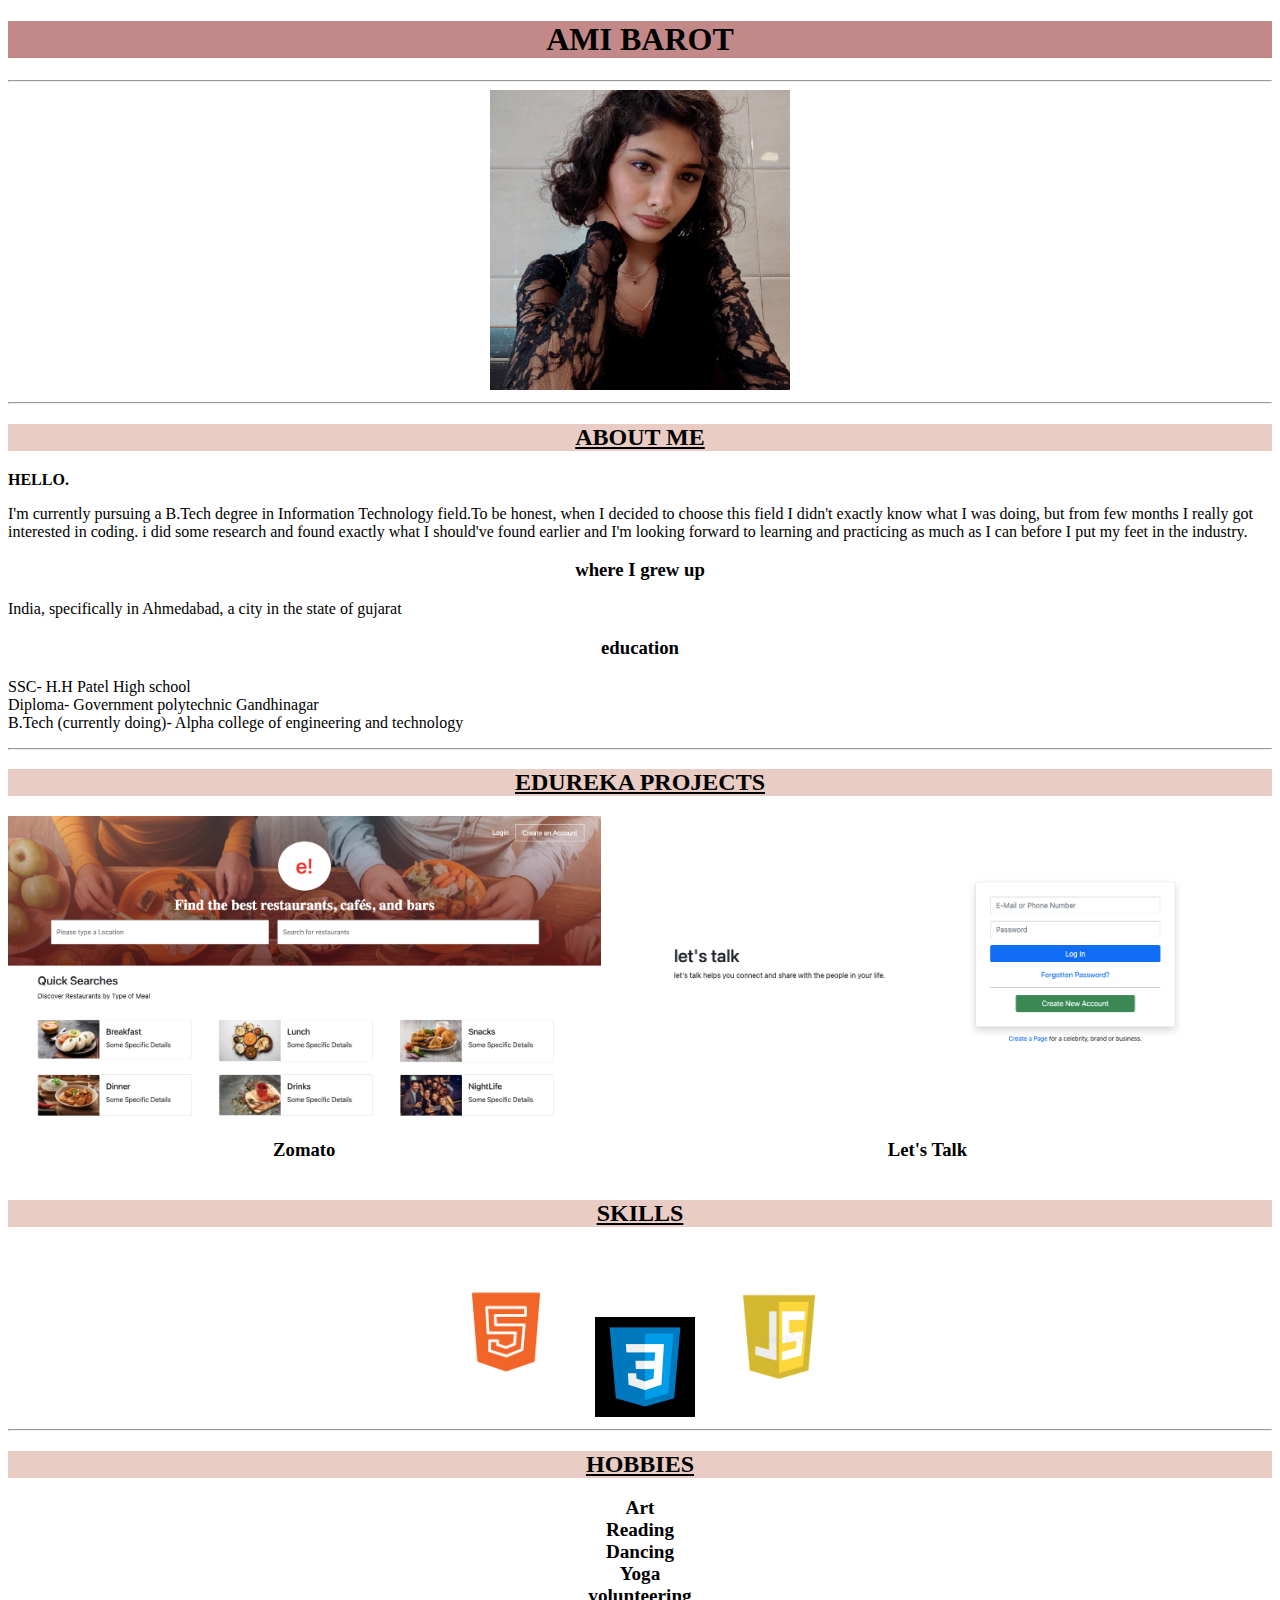
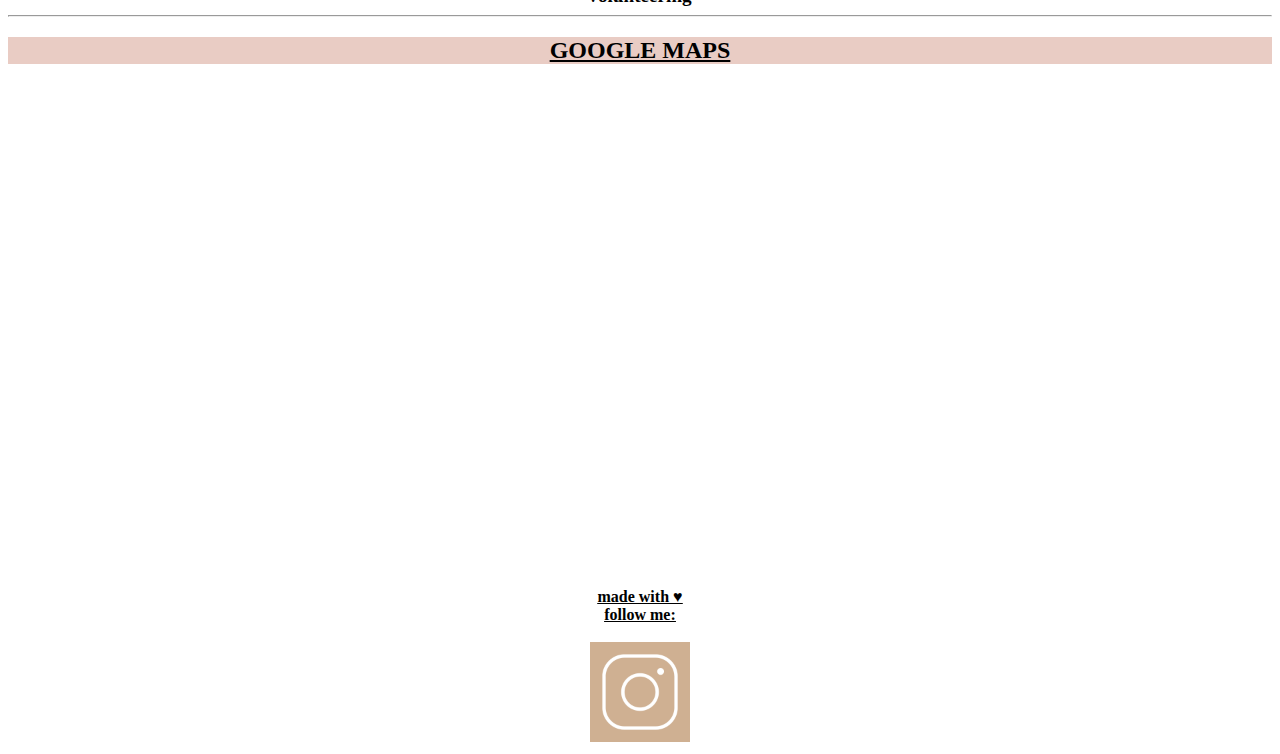
<file: index.html>
<!DOCTYPE html>
<html lang="en">
<head>
    <link rel="stylesheet" href="profile.css"
    <meta charset="UTF-8">
    <meta http-equiv="X-UA-Compatible" content="IE=edge">
    <meta name="viewport" content="width=device-width, initial-scale=1.0">
    <title>my profile</title>
</head>
<body>
    <center> 
        <h1> AMI BAROT </h1>
        <hr>
    </center>
    <center>
       <img src="profile.png" height="300" width="300"/>
    </center>
    <hr>
    <center><h2><b> <u>ABOUT ME</u> </b></h2></center>
    <P><b>HELLO.</b> <br></P>
    <p>I'm currently pursuing a B.Tech degree in Information Technology field.To be honest, when I decided to choose  this field I didn't exactly know what I was doing, but from few months I really got interested in coding. i did some research and found exactly what I should've found earlier and I'm looking forward to learning and practicing as much as I can before I put my feet in the industry. <h3>where I grew up</h3>
   India, specifically in  Ahmedabad, a city in the state of gujarat 
    <h3>education</h3>
   SSC- H.H Patel High school <br>
   Diploma- Government polytechnic Gandhinagar <br>
   B.Tech (currently doing)- Alpha college of engineering and technology
  </p>
  <hr>
  <center><h2><b> <u>EDUREKA PROJECTS</u> </b></h2></center>
  <div>
  <div class="grid">
  <img src="screencapture-edureka-intership-github-io-assignment-2-barot-ami-2022-04-12-08_07_51.png" height="300px"/>
  <h3>Zomato</h3>
  </div>
  <div class="grid">
  <img src="screencapture-barot-ami-github-io-Lets-talk-2022-04-12-08_20_04.png" height="300px"/>
  <h3>Let's Talk</h3>
  </div>
  </div>
  <center><u><b><h2>SKILLS</h2></b></u></center>
  <center><img  src="html.png" height="170" width="170"/>
  <img  src="css.png" height="100" width="100"/>
  <img src="js.png" height="160" width="160"/></center>
  <hr>

  <center><u><b><h2>HOBBIES</h2></b></u></center>
 <center><big><b>Art</b></big><br/>
  <big><b>Reading</b></big><br/>
  <big><b>Dancing</b></big><br/> 
  <big><b>Yoga</b></big><br/>
  <big><b>volunteering</b></big><br/>
    
  </center>
  <hr>
  <center><u><b><h2>GOOGLE MAPS</h2><b/><u/><center/>
  <iframe src="https://www.google.com/maps/embed?pb=!1m18!1m12!1m3!1d21001.792650092862!2d2.282596636440807!3d48.853937262072535!2m3!1f0!2f0!3f0!3m2!1i1024!2i768!4f13.1!3m3!1m2!1s0x47e6701f7e8337b5%3A0xa2cb58dd28914524!2sEiffel%20Tower%2C%20Paris%2C%20France!5e0!3m2!1sen!2sin!4v1645451748130!5m2!1sen!2sin" width="1500" height="500" style="border:0;" allowfullscreen="" loading="lazy"></iframe>

 <footer> <center><b>made with &hearts;</b></center> </footer>
 <center><b>follow me:<b></center><br/>
    <a href="https://www.instagram.com/almxndmilk_tea/"
        target="_blank">

        <img alt="instagram" src="instagram.png"
        width="100"height="100"
    </a>

</body>
</html>
</file>
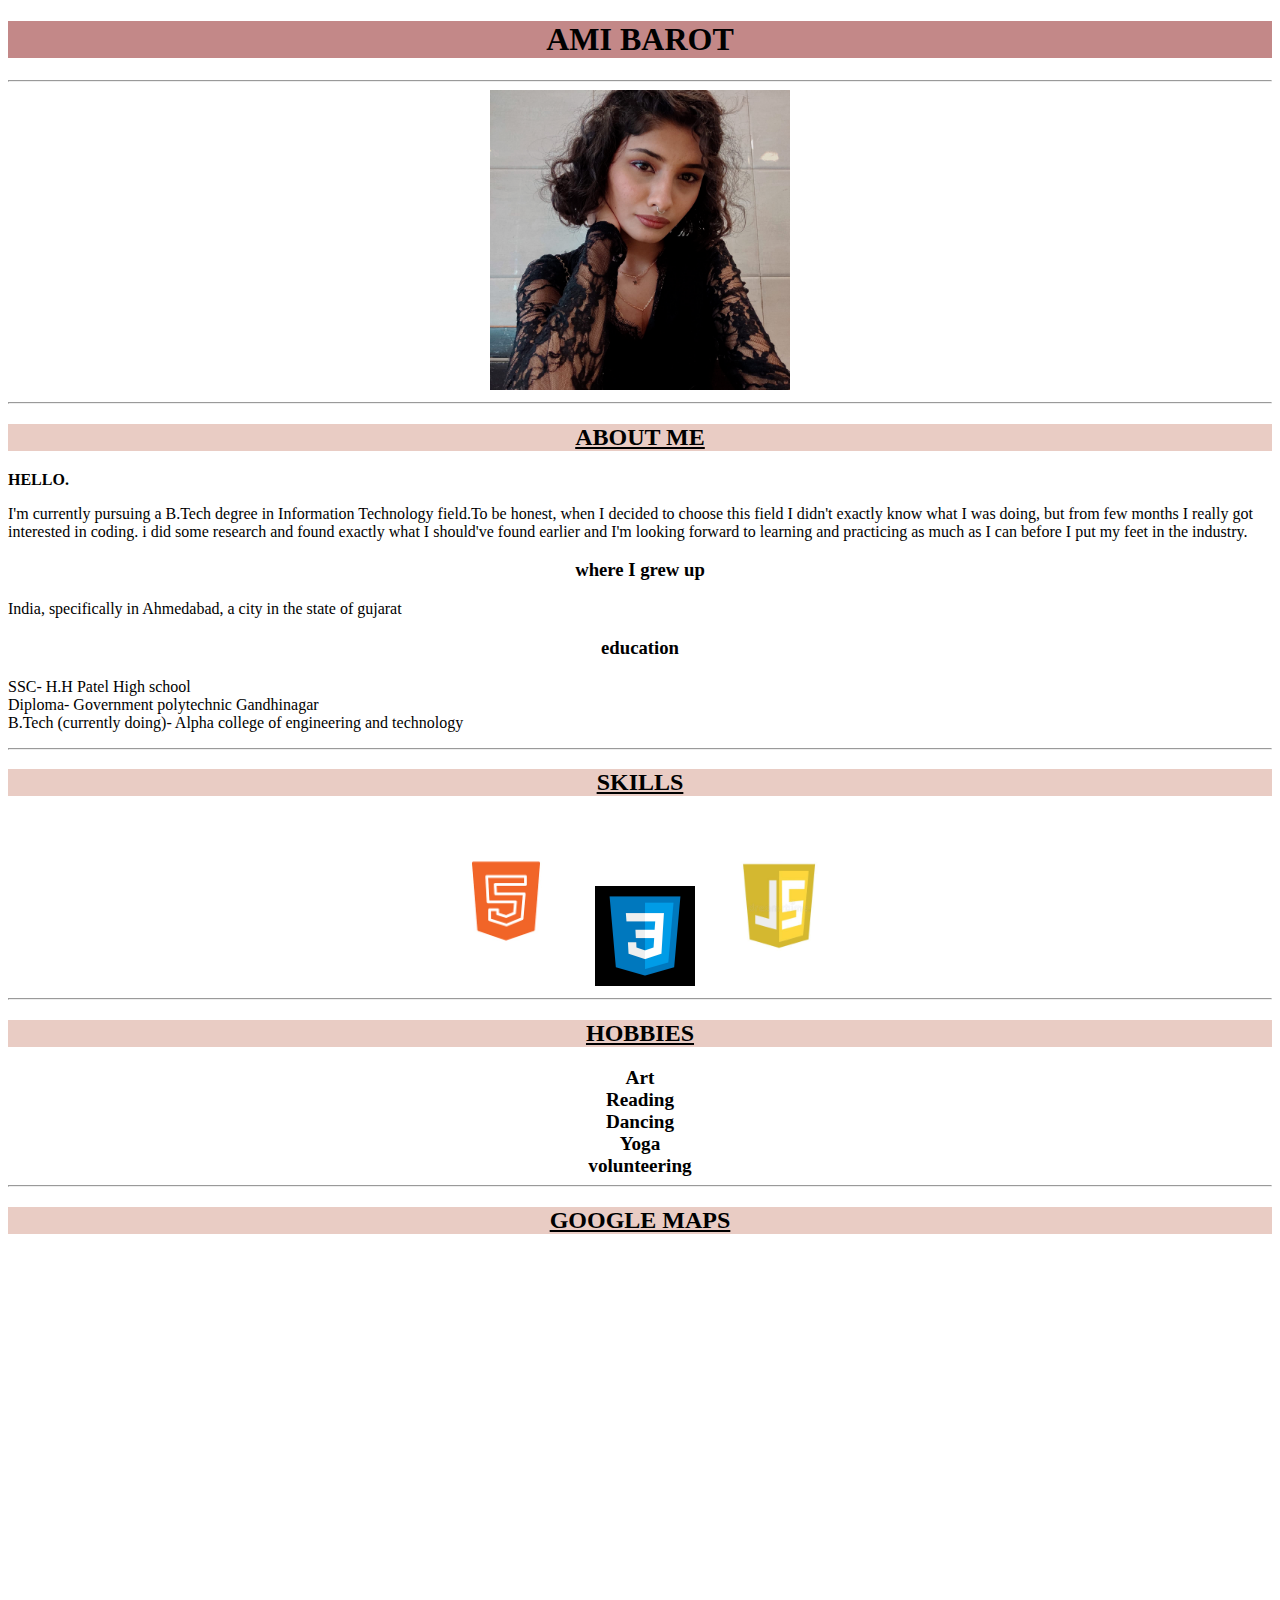
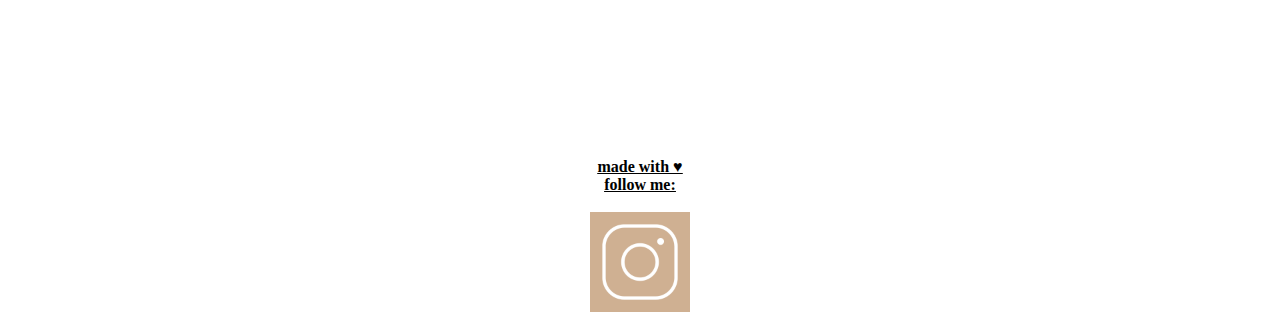
<file: index.html.html>
<!DOCTYPE html>
<html lang="en">
<head>
    <link rel="stylesheet" href="profile.css"
    <meta charset="UTF-8">
    <meta http-equiv="X-UA-Compatible" content="IE=edge">
    <meta name="viewport" content="width=device-width, initial-scale=1.0">
    <title>my profile</title>
</head>
<body>
    <center> 
        <h1> AMI BAROT </h1>
        <hr>
    </center>
    <center>
       <img src="profile.png" height="300" width="300"/>
    </center>
    <hr>
    <center><h2><b> <u>ABOUT ME</u> </b></h2></center>
    <P><b>HELLO.</b> <br></P>
    <p>I'm currently pursuing a B.Tech degree in Information Technology field.To be honest, when I decided to choose  this field I didn't exactly know what I was doing, but from few months I really got interested in coding. i did some research and found exactly what I should've found earlier and I'm looking forward to learning and practicing as much as I can before I put my feet in the industry. <h3>where I grew up</h3>
   India, specifically in  Ahmedabad, a city in the state of gujarat 
    <h3>education</h3>
   SSC- H.H Patel High school <br>
   Diploma- Government polytechnic Gandhinagar <br>
   B.Tech (currently doing)- Alpha college of engineering and technology
  </p>
  <hr>
  <center><u><b><h2>SKILLS</h2></b></u></center>
  <center><img  src="html.png" height="170" width="170"/>
  <img  src="css.png" height="100" width="100"/>
  <img src="js.png" height="160" width="160"/></center>
  <hr>

  <center><u><b><h2>HOBBIES</h2></b></u></center>
 <center><big><b>Art</b></big><br/>
  <big><b>Reading</b></big><br/>
  <big><b>Dancing</b></big><br/> 
  <big><b>Yoga</b></big><br/>
  <big><b>volunteering</b></big><br/>
    
  </center>
  <hr>
  <center><u><b><h2>GOOGLE MAPS</h2><b/><u/><center/>
  <iframe src="https://www.google.com/maps/embed?pb=!1m18!1m12!1m3!1d21001.792650092862!2d2.282596636440807!3d48.853937262072535!2m3!1f0!2f0!3f0!3m2!1i1024!2i768!4f13.1!3m3!1m2!1s0x47e6701f7e8337b5%3A0xa2cb58dd28914524!2sEiffel%20Tower%2C%20Paris%2C%20France!5e0!3m2!1sen!2sin!4v1645451748130!5m2!1sen!2sin" width="1500" height="500" style="border:0;" allowfullscreen="" loading="lazy"></iframe>

 <footer> <center><b>made with &hearts;</b></center> </footer>
 <center><b>follow me:<b></center><br/>
    <a href="https://www.instagram.com/almxndmilk_tea/"
        target="_blank">

        <img alt="instagram" src="instagram.png"
        width="100"height="100"
    </a>

</body>
</html>
</file>
<file: profile.css>
h1 { background-color: #c38888;}
h2 { background-color: #e9ccc4;}
.grid{display:inline-block;}
h3{text-align: center;}
</file>
